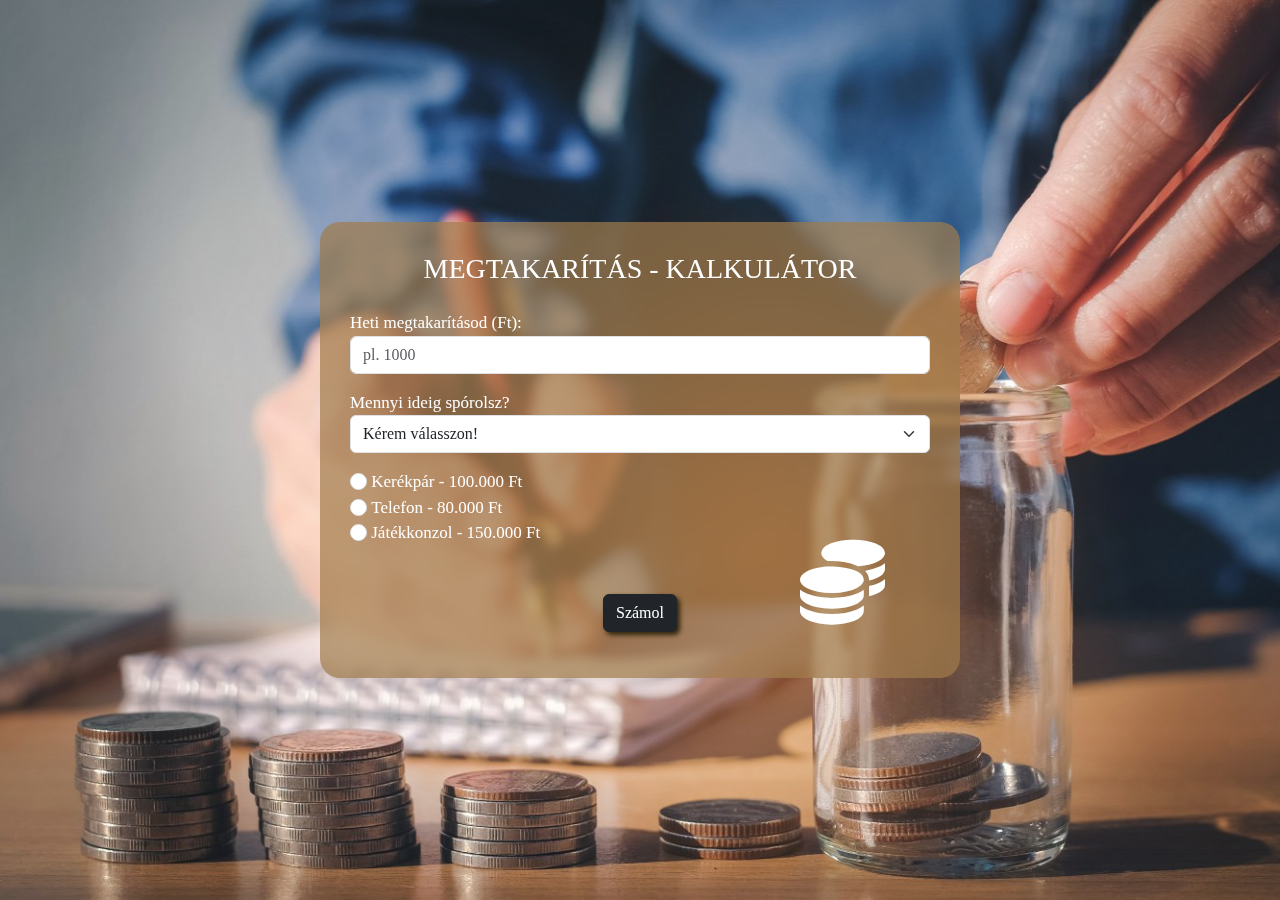
<file: megtakaritas/megtakaritas.html>
<!DOCTYPE html>
<html lang="en">
<head>
<meta charset="UTF-8">
<meta name="viewport" content="width=device-width, initial-scale=1.0">
<meta http-equiv="X-UA-Compatible" content="ie=edge">
<meta name="Description" content="Enter your description here"/>
<link rel="stylesheet" href="https://cdnjs.cloudflare.com/ajax/libs/twitter-bootstrap/5.1.0/css/bootstrap.min.css">
<link rel="stylesheet" href="https://cdnjs.cloudflare.com/ajax/libs/font-awesome/5.15.4/css/all.min.css">
<link rel="stylesheet" href="https://cdnjs.cloudflare.com/ajax/libs/font-awesome/6.1.2/css/all.min.css">
<link rel="stylesheet" href="megtakaritas.css">
<title>Megtakarítás - Kalkulátor</title>
</head>
<body>
<!-- Kalkulátor -->
    <div class="kalkulator">
        <h3 class="mb-4">Megtakarítás - Kalkulátor</h3>
        <div class="i"><i class="fa-solid fa-coins"></i></div>
    <!-- Heti megtakarítás bekérése -->
        <div>
            <label for="hetiMegtakaritas" class="mb-0">Heti megtakarításod (Ft):</label><br>
            <input type="number" step="100" id="hetiMegtakaritas" placeholder="pl. 1000" class="form-control">
        </div>
    <!--Spórolási idő bekérése -->
        <div>
            <label for="sporolasIdo" class="mb-0 mt-3">Mennyi ideig spórolsz?</label>
            <select name="" id="sporolasIdo" class="form-select mb-3">
                <option value="99" disabled selected value>Kérem válasszon!</option>
                <option value="1">Fél év</option>
                <option value="2">Egy év</option>
                <option value="3">Három év</option>
                <option value="4">Öt év</option>
            </select>
        </div>
    <!--Termék választása -->
        <div>
            <input type="radio" name="termek" id="kerekpar" value="100000" class="form-check-input"> 
                <label for="kerekpar">Kerékpár - 100.000 Ft</label> <br>
            <input type="radio" name="termek" id="telefon" value="80000" class="form-check-input">
                <label for="telefon">Telefon - 80.000 Ft</label> <br>
            <input type="radio" name="termek" id="konzol" value="150000" class="form-check-input">
                <label for="konzol">Játékkonzol - 150.000 Ft</label> <br>
        </div>

    <!-- Számol gomb -->
        <div class="d-flex justify-content-center mt-5"><button type="button" class="btn btn-dark" id="szamol">Számol</button></div>

    <!-- Eredmény -->
        <p id="megtakaritasOsszes" class="my-3"></p>
        <p id="eredmeny"></p>
    </div>

<script src="megtakaritas.js"></script>    
<script src="https://cdnjs.cloudflare.com/ajax/libs/popper.js/2.9.2/umd/popper.min.js"></script>
<script src="https://cdnjs.cloudflare.com/ajax/libs/twitter-bootstrap/5.1.0/js/bootstrap.min.js"></script>
</body>
</html>
</file>
<file: megtakaritas/megtakaritas.css>
body{
    font-family: 'Times New Roman', Times, serif;
    background: url("hatterkep.jpg");
    position: relative;
    background-size: cover;
    background-repeat: no-repeat;
    background-position: center;
    background-attachment: fixed;
    height: 100vh;
    width: 100%;
    display: flex;
    align-items: center;
    justify-content: center;
    font-size: 17px;
}

.kalkulator{
    background: rgba(161, 124, 76, 0.7);
    color: rgb(255, 255, 255);
    width: 50%;
    margin: 0 auto;
    padding: 30px;
    border-radius: 20px;
    backdrop-filter: blur(4px);
}

.kalkulator h3{
    text-align: center;
    text-transform: uppercase;
}

.i{
    font-size: 85px;
    position: absolute;
    right: 75px;
    top: 300px;
}



.btn{
    box-shadow: 3px 3px 5px rgb(46, 36, 11);
}

/*Media Query*/
@media screen and (max-width: 1000px) {
    .kalkulator{
        width: 60%;
    }

    .i{
        display: none;
    }
}

@media screen and (max-width: 380px) {
    .kalkulator{
        width: 80%;
        overflow: auto;
    }
}
</file>
